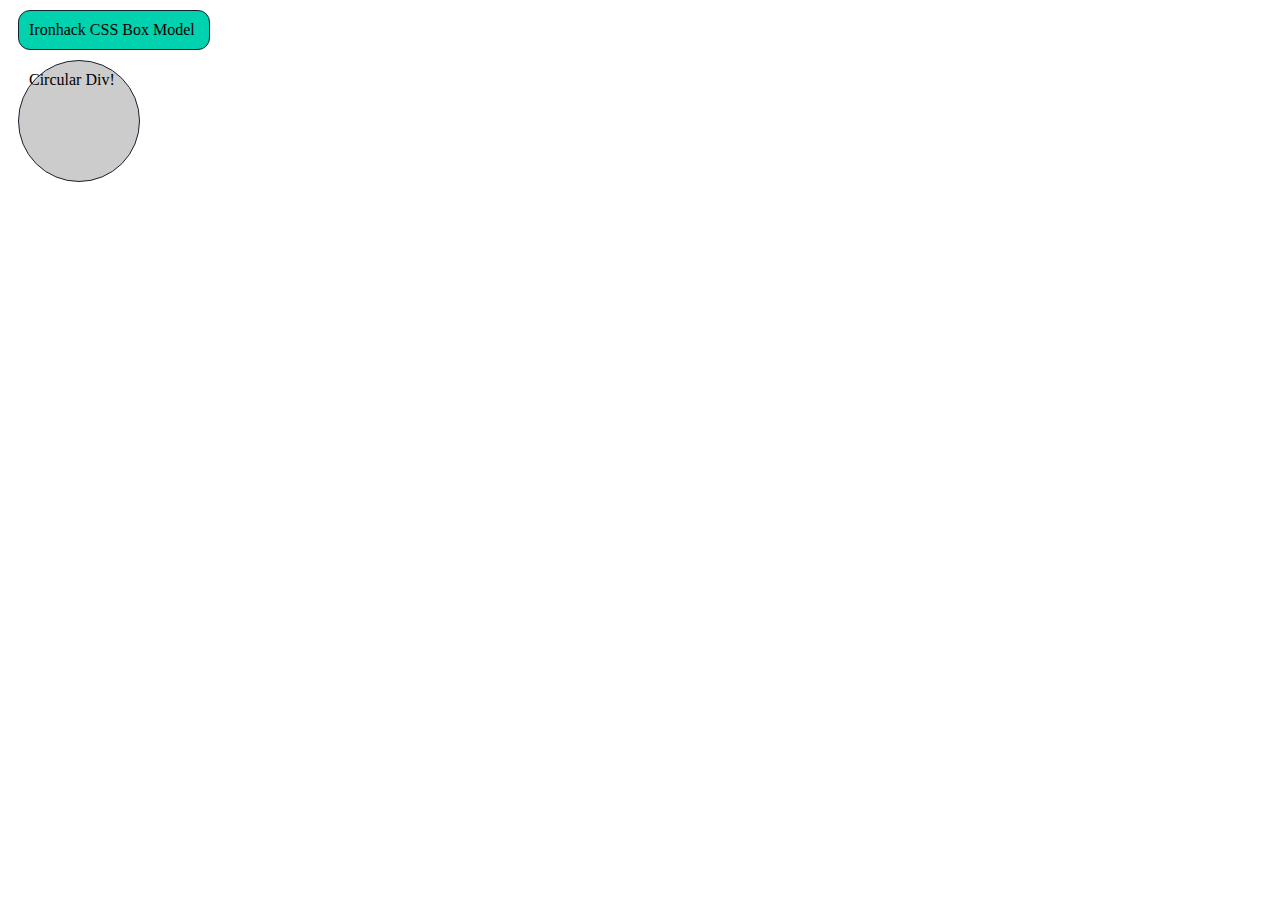
<file: CSS-Box-Model/index.html>
<!DOCTYPE html>
<html lang="en">
    <head>
        <link rel="stylesheet" href="style.css">
        <meta charset="UTF-8">
        <meta name="viewport" content="width=device-width, initial-scale=1.0">
        <title>CSS-Box-Model</title>
    </head>
    <body>
        <div>
            Ironhack CSS Box Model
        </div>

        <div class="circular-div">
            Circular Div!
        </div>
    </body>
</html>
</file>
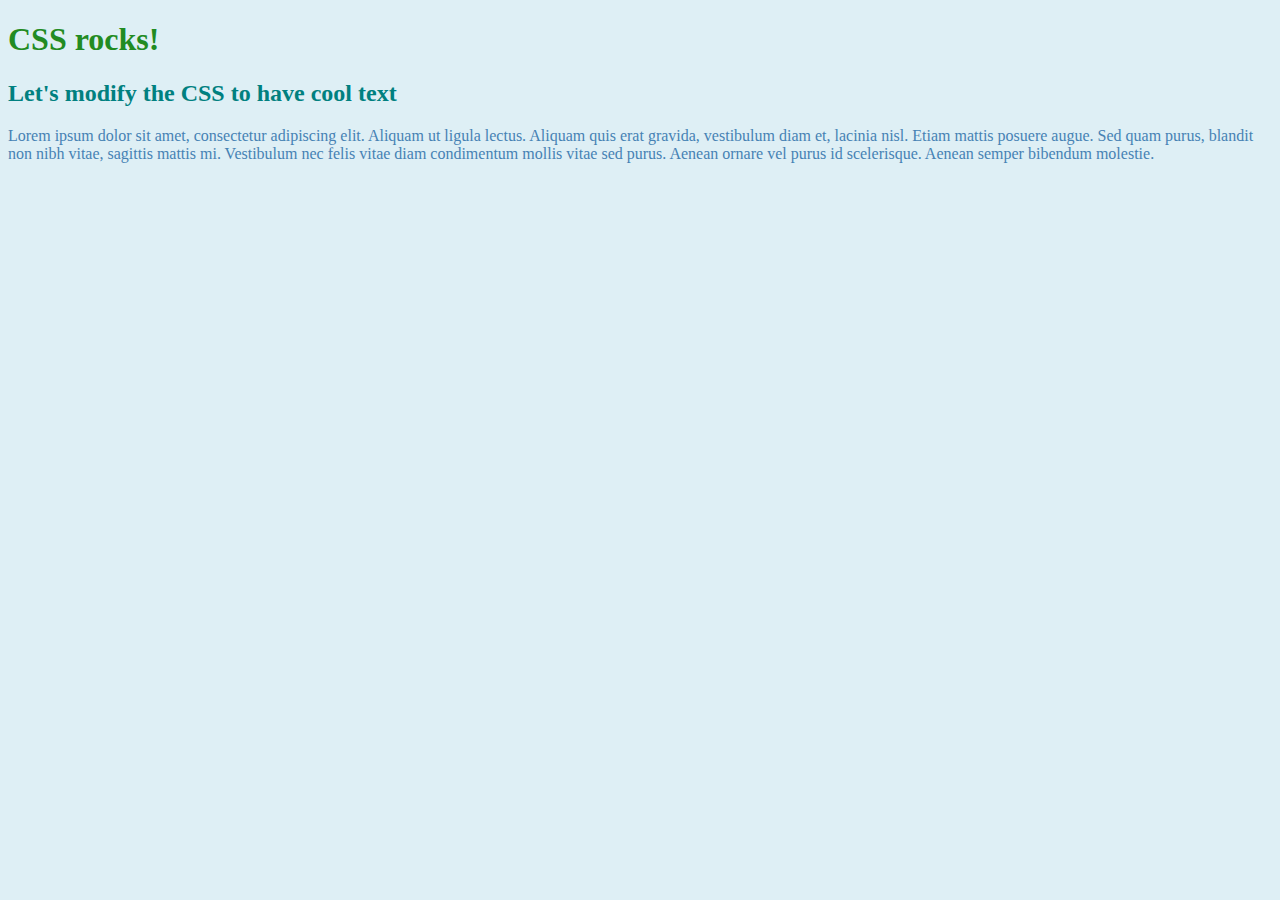
<file: CSS-Color-Properties/index.html>
<!DOCTYPE html>
<html lang="en">
    <head>
        <link rel="stylesheet" href="style.css">
        <meta charset="UTF-8">
        <meta name="viewport" content="width=device-width, initial-scale=1.0">
        <title>CSS-Color-Properties</title>
    </head>
    <body>
        
        <h1>CSS rocks!</h1>
        <h2>Let's modify the CSS to have cool text</h2>
        <p>
            Lorem ipsum dolor sit amet, consectetur adipiscing elit. Aliquam ut ligula lectus. Aliquam quis erat gravida, vestibulum diam et, lacinia nisl. Etiam mattis posuere augue. Sed quam purus, blandit non nibh vitae, sagittis mattis mi.
            <span>Vestibulum</span>
            nec felis vitae diam condimentum mollis vitae sed purus. Aenean ornare vel purus id scelerisque. Aenean semper bibendum molestie.
        </p>

    </body>
</html>
</file>
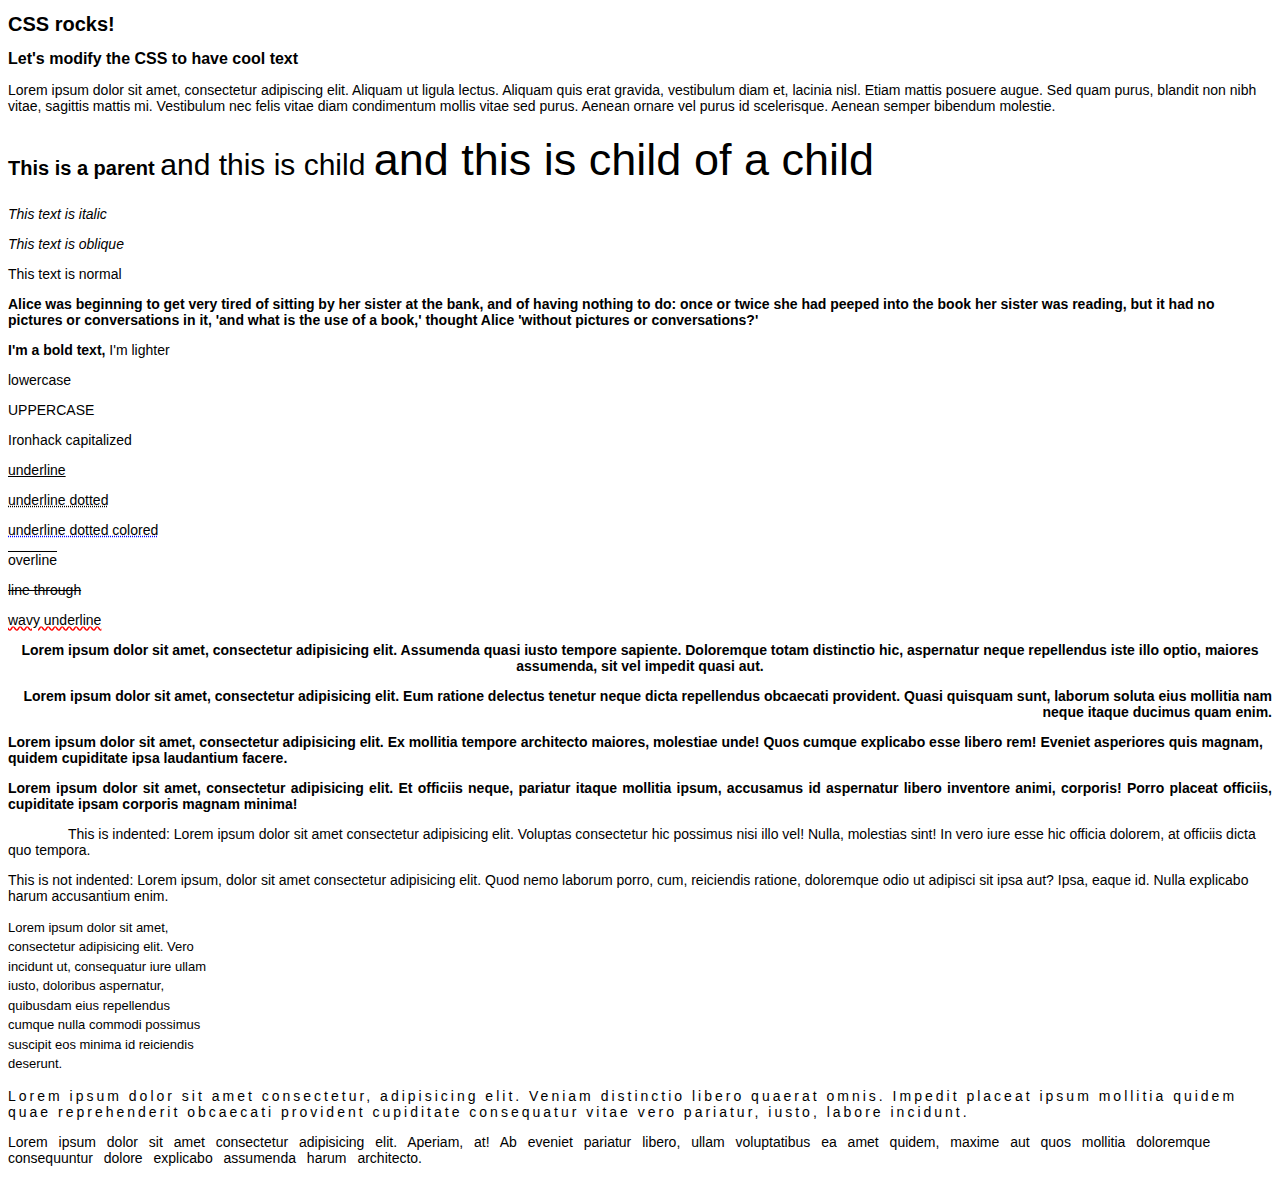
<file: CSS-Font-and-Text-Properties/index.html>
<!DOCTYPE html>
<html lang="en">
    <head>
        <link rel="stylesheet" href="styles.css">
        <meta charset="UTF-8">
        <meta name="viewport" content="width=device-width, initial-scale=1.0">
        <title>CSS - Font and Text Properties</title>
    </head>
    <body>
        <h1>CSS rocks!</h1>
        <h2>Let's modify the CSS to have cool text</h2>
        <p>Lorem ipsum dolor sit amet, consectetur adipiscing elit. Aliquam ut ligula lectus. Aliquam quis erat gravida, vestibulum diam et, lacinia nisl. Etiam mattis posuere augue. Sed quam purus, blandit non nibh vitae, sagittis mattis mi. <span>Vestibulum</span> nec felis vitae diam condimentum mollis vitae sed purus. Aenean ornare vel purus id scelerisque. Aenean semper bibendum molestie.</p>
 
<!-- font-size -->

        <div class="parent">
            <p>This is a parent
                <span class="child">and this is child
                    <span class="child">and this is child of a child</span>
                </span>
            </p>
        </div>

<!-- font-style -->

        <p id="italic">This text is italic</p>
        <p id="oblique">This text is oblique</p>
        <p>This text is normal</p>

<!-- font-weight -->

        <p id="font-weight">Alice was beginning to get very tired of sitting by her sister at the
            bank, and of having nothing to do: once or twice she had peeped into the
            book her sister was reading, but it had no pictures or conversations in
            it, 'and what is the use of a book,' thought Alice 'without pictures or
            conversations?'</p>
        
        <div>
            <p>I'm a bold text, <span>I'm lighter</span></p>
        </div>

<!-- *** CSS Text Properties *** -->

<!-- text-transform -->

        <p id="lowercase">LOWERCASE</p>
        <p id="uppercase">uppercase</p>
        <p><span id="capitalize">ironhack</span> capitalized</p>

<!-- text-decoration -->

        <p id="underline">underline</p>
        <p id="underline-dotted">underline dotted</p>
        <p id="underline-dotted-colored">underline dotted colored</p>
        <p id="overline">overline</p>
        <p id="line-through">line through</p>
        <p id="wavy">wavy underline</p>

<!-- text-align -->
        <div id="center">
            <p>Lorem ipsum dolor sit amet, consectetur adipisicing elit. Assumenda quasi iusto tempore sapiente. Doloremque totam distinctio hic, aspernatur neque repellendus iste illo optio, maiores assumenda, sit vel impedit quasi aut.</p>
        </div>

        <div id="right">
            <p>Lorem ipsum dolor sit amet, consectetur adipisicing elit. Eum ratione delectus tenetur neque dicta repellendus obcaecati provident. Quasi quisquam sunt, laborum soluta eius mollitia nam neque itaque ducimus quam enim.</p>
        </div>

        <div id="left">
            <p>Lorem ipsum dolor sit amet, consectetur adipisicing elit. Ex mollitia tempore architecto maiores, molestiae unde! Quos cumque explicabo esse libero rem! Eveniet asperiores quis magnam, quidem cupiditate ipsa laudantium facere.</p>
        </div>

        <div id="justify">
            <p>Lorem ipsum dolor sit amet, consectetur adipisicing elit. Et officiis neque, pariatur itaque mollitia ipsum, accusamus id aspernatur libero inventore animi, corporis! Porro placeat officiis, cupiditate ipsam corporis magnam minima!</p>
        </div>


<!-- text-indent -->

        <p id="indent-example">This is indented: Lorem ipsum dolor sit amet consectetur adipisicing elit. Voluptas consectetur hic possimus nisi illo vel! Nulla, molestias sint! In vero iure esse hic officia dolorem, at officiis dicta quo tempora.</p>
        <p>This is not indented: Lorem ipsum, dolor sit amet consectetur adipisicing elit. Quod nemo laborum porro, cum, reiciendis ratione, doloremque odio ut adipisci sit ipsa aut? Ipsa, eaque id. Nulla explicabo harum accusantium enim.</p> 

<!-- line-height -->

        <p id="line-height-example">Lorem ipsum dolor sit amet, consectetur adipisicing elit. Vero incidunt ut, consequatur iure ullam iusto, doloribus aspernatur, quibusdam eius repellendus cumque nulla commodi possimus suscipit eos minima id reiciendis deserunt.</p>

<!-- letter-spacing & word-spacing -->

        <p class="letter-spacing-example">Lorem ipsum dolor sit amet consectetur, adipisicing elit. Veniam distinctio libero quaerat omnis. Impedit placeat ipsum mollitia quidem quae reprehenderit obcaecati provident cupiditate consequatur vitae vero pariatur, iusto, labore incidunt.</p>
        <p class="word-spacing-example">Lorem ipsum dolor sit amet consectetur adipisicing elit. Aperiam, at! Ab eveniet pariatur libero, ullam voluptatibus ea amet quidem, maxime aut quos mollitia doloremque consequuntur dolore explicabo assumenda harum architecto.</p>

    </body>
</html>
</file>
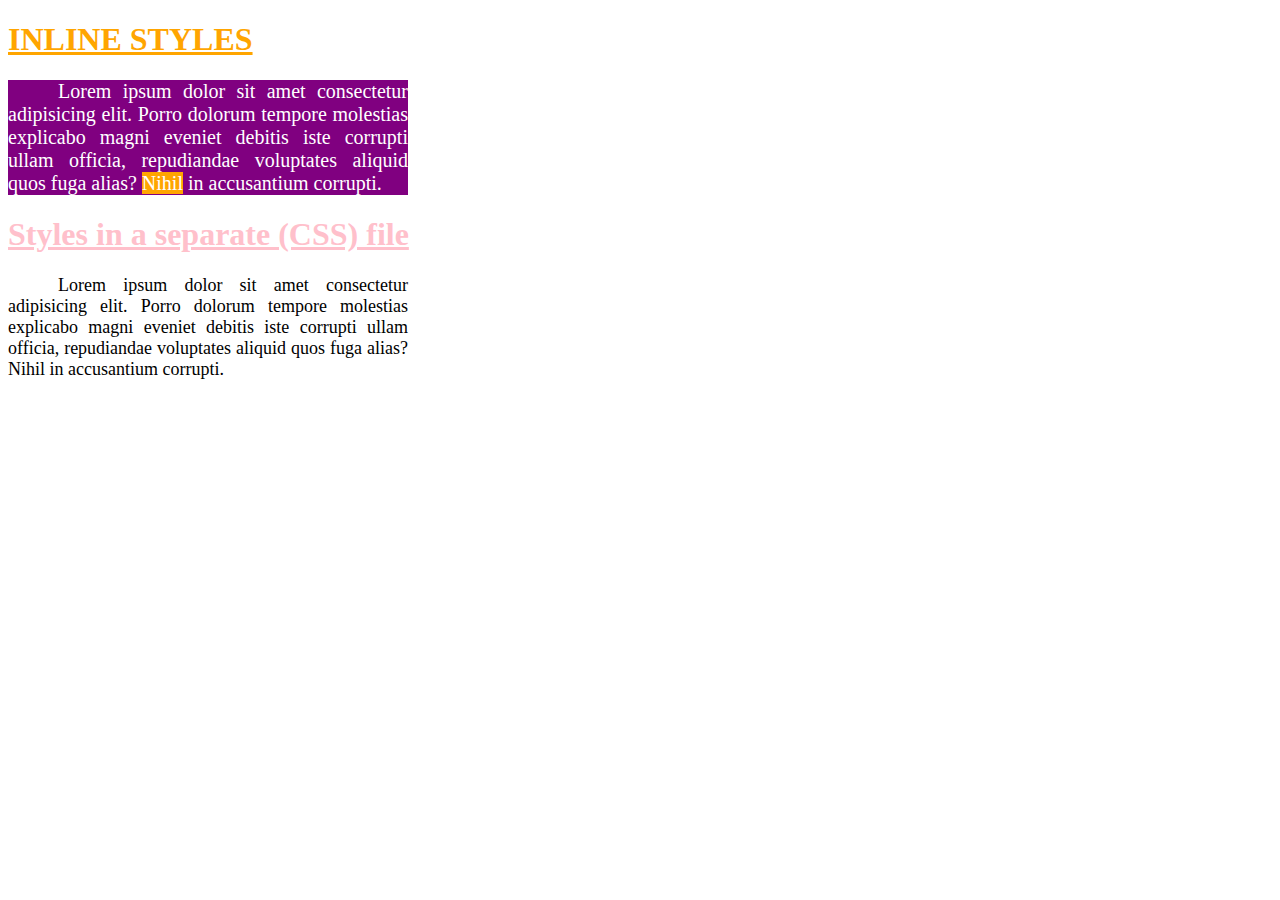
<file: CSS-Introduction/index.html>
<!DOCTYPE html>
<html lang="en">
    <head>
        <link rel="stylesheet" href="styles.css">
        <meta charset="UTF-8">
        <meta name="viewport" content="width=device-width, initial-scale=1.0">
        <title>CSS-Introduction</title>
    </head>
    <body>

    <!-- *** Inline Style Example *** -->

        <h1 style="color: orange; text-transform: uppercase;">Inline Styles</h1>
        <p style="background-color: purple; color: white; font-size: 20px;">
            Lorem ipsum dolor sit amet consectetur adipisicing elit. Porro dolorum tempore molestias explicabo magni eveniet debitis iste corrupti ullam officia, repudiandae voluptates aliquid quos fuga alias?
            <span style="background-color: orange;">Nihil</span>
            in accusantium corrupti.
        </p>

    <!-- *** Style is Separate File Example *** -->

        <h1>Styles in a separate (CSS) file</h1>
        <p>
            Lorem ipsum dolor sit amet consectetur adipisicing elit. Porro dolorum tempore molestias explicabo magni eveniet debitis iste corrupti ullam officia, repudiandae voluptates aliquid quos fuga alias?
            <span>Nihil</span>
            in accusantium corrupti.
        </p>
        
    </body>
</html>
</file>
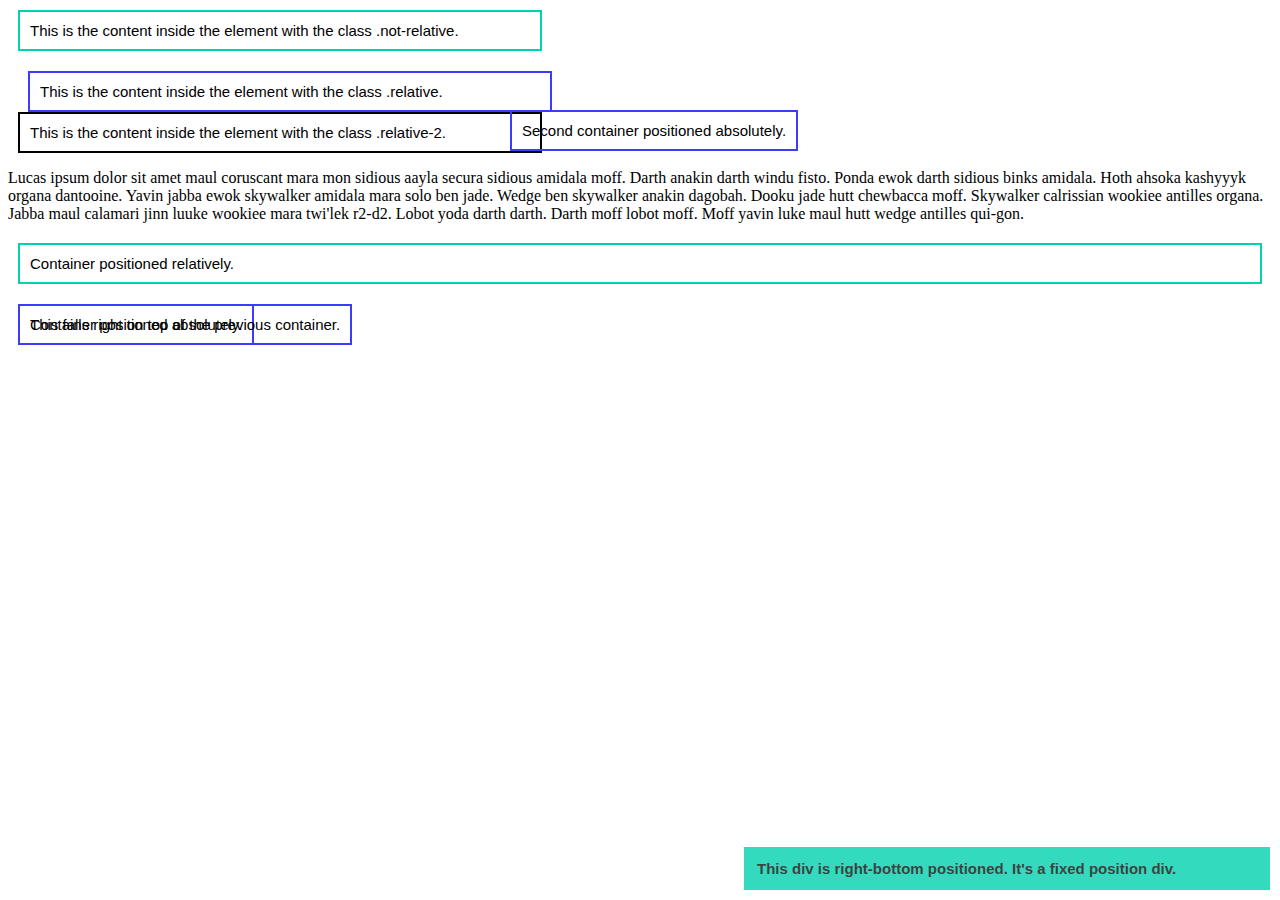
<file: CSS-Positioning-and-Flexbox/index.html>
<!DOCTYPE html>
<html lang="en">
    <head>
        <link rel="stylesheet" href="style.css">
        <meta charset="UTF-8">
        <meta name="viewport" content="width=device-width, initial-scale=1.0">
        <title>CSS - Positioning and Flexbox</title>
    </head>
    <body>
        <div class="not-relative box">
            This is the content inside the element with the class .not-relative.
        </div>

        <div class="relative box">
            This is the content inside the element with the class .relative.
        </div>

        <!-- This relative-2 position ignores any other element in the HTML -->
        <div class="relative-2 box">
            This is the content inside the element with the class .relative-2.
        </div>

        <div class="fixed">
            This div is right-bottom positioned. It's a fixed position div.
        </div>

            <p>
                Lucas ipsum dolor sit amet maul coruscant mara mon sidious aayla secura sidious amidala moff. Darth anakin darth windu fisto. Ponda ewok darth sidious binks amidala. Hoth ahsoka kashyyyk organa dantooine. Yavin jabba ewok skywalker amidala mara solo ben jade. Wedge ben skywalker anakin dagobah. Dooku jade hutt chewbacca moff. Skywalker calrissian wookiee antilles organa. Jabba maul calamari jinn luuke wookiee mara twi'lek r2-d2. Lobot yoda darth darth. Darth moff lobot moff. Moff yavin luke maul hutt wedge antilles qui-gon.
            </p>

        <div class="relative-3">
            Container positioned relatively.
        </div>

        <div class="absolute">
            Container positioned absolutely.
        </div>

        <div class="absolute">
            This falls right on top of the previous container.
        </div>

        <div class="absolute absolute-second">
            Second container positioned absolutely.
        </div>

    </body>
</html>
</file>
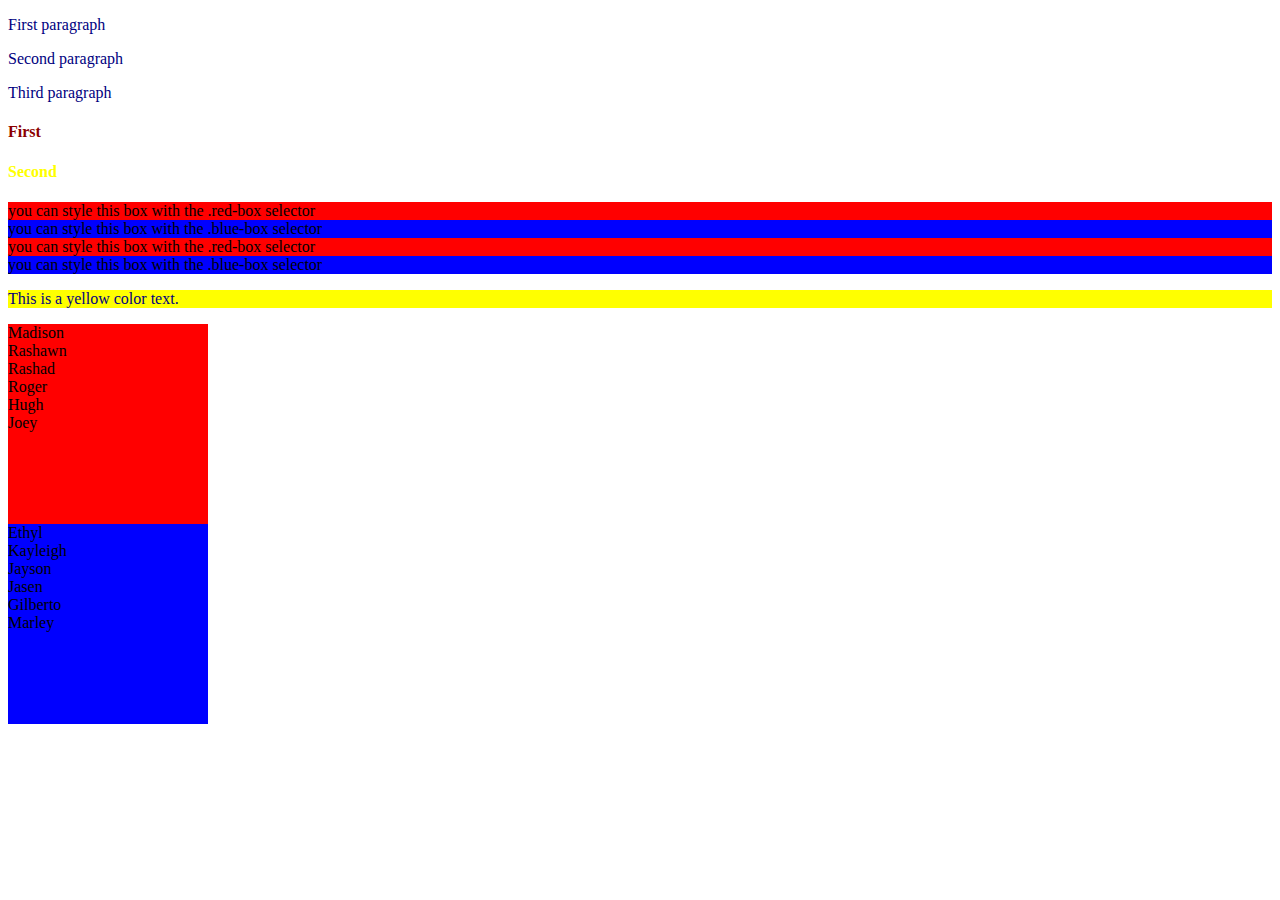
<file: CSS-Rules-and-Selectors/index.html>
<!DOCTYPE html>
<html lang="en">
    <head>
        <link rel="stylesheet" href="styles.css">
        <meta charset="UTF-8">
        <meta name="viewport" content="width=device-width, initial-scale=1.0">
        <title>CSS - Rules and Selectors</title>
    </head>
    <body>
        <p>First paragraph</p>
        <p>Second paragraph</p>
        <p>Third paragraph</p>

        <h4>First</h4>
        <h4><span style="color: yellow;">Second</span></h4>

<!-- *** Class Selectors *** -->

        <div class="red-box">you can style this box with the .red-box selector</div>
        <div class="blue-box">you can style this box with the .blue-box selector</div>
        <div class="red-box">you can style this box with the .red-box selector</div>
        <div class="blue-box">you can style this box with the .blue-box selector</div>
        <p class="yellow-box">This is a yellow color text.</p>

        <div class="red-group">
            <li>Madison</li>
            <li>Rashawn</li>
            <li>Rashad</li>
            <li>Roger</li>
            <li>Hugh</li>
            <li>Joey</li>
        </div>

        <div class="blue-group">
            <li>Ethyl</li>
            <li>Kayleigh</li>
            <li>Jayson</li>
            <li>Jasen</li>
            <li>Gilberto</li>
            <li>Marley</li>
        </div>

    </body>
</html>
</file>
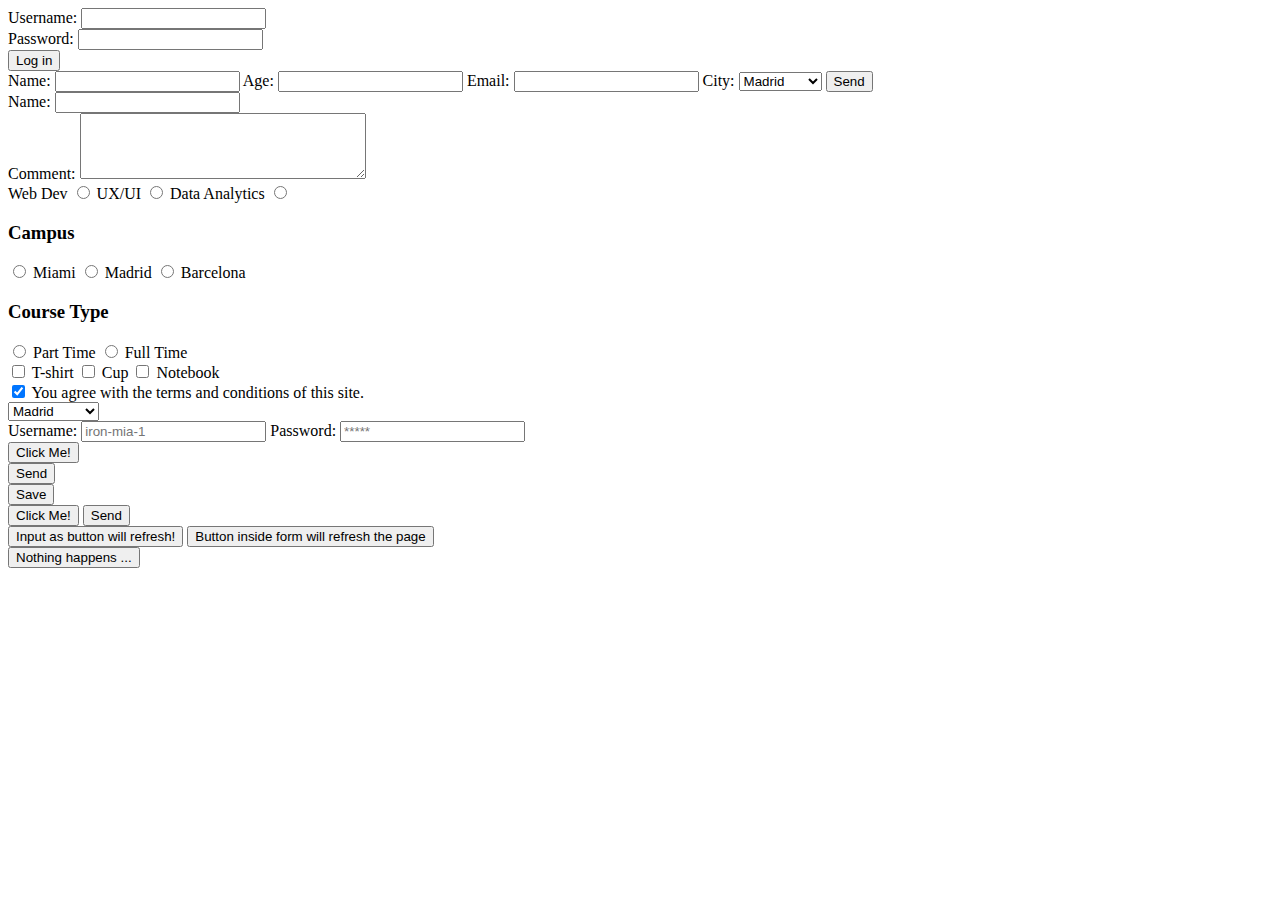
<file: HTML-Form-Tag/index.html>
<!DOCTYPE html>
<html lang="en">
    <head>
        <meta charset="UTF-8">
        <meta name="viewport" content="width=device-width, initial-scale=1.0">
        <title>HTML - Form Tag</title>
    </head>
    <body>
    
    <!-- Form & Label Tags -->

        <form action="/some-url" method="post">
            <label for="username">Username:</label>
            <input type="text" name="username" id="username"><br>
            <label for="password">Password:</label>
            <input type="password" name="password" id="password"><br>
            <button type="submit">Log in</button>
        </form>

        <form action="/some-url" method="post">
            <label for="name">Name:</label>
            <input type="text" id="name">

            <label for="age">Age:</label>
            <input type="number" id="age">

            <label for="email">Email: </label>
            <input type="email" id="email">

            <label for="city">City:</label>
            <select name="city" id="city">
                <option value="Madrid">Madrid</option>
                <option value="Miami">Miami</option>
                <option value="Barcelona">Barcelona</option>
            </select>
            <button type="submit"> Send </button>
        </form>

        <form action="some-url" method="get">
            <label for="name2">Name:</label>
            <input type="text" id="name2" name="name2">
        </form>

        <form action="some-url" method="get">
            <label for="comment">Comment:</label>
            <textarea id="comment" name="comment" rows="4" cols="33"></textarea>
        </form>

        <form>
            <label for="web">Web Dev</label>
            <input type="radio" id="web" value="webdev" name="course">

            <label for="ux">UX/UI</label>
            <input type="radio" id="ux" value="uxui" name="course">

            <label for="data">Data Analytics</label>
            <input type="radio" id="data" value="data" name="course">
        </form>

        <form action="/some-url" method="get">
            <div>
                <h3>Campus</h3>
                    <input type="radio" id="mia" value="Miami" name="iron-city">
                    <label for="mia">Miami</label>

                    <input type="radio" id="mad" value="Madrid" name="iron-city">
                    <label for="mad">Madrid</label>

                    <input type="radio" id="bcn" value="Barcelona" name="iron-city">
                    <label for="bcn">Barcelona</label>
            </div>

            <div>
                <!-- Try changing the following two input names to "iron-city", and see what happens -->
                 <h3>Course Type</h3>
                    <input type="radio" id="pt" value="Part-Time" name="iron-course">
                    <label for="pt">Part Time</label>

                    <input type="radio" id="ft" value="Full-Time" name="iron-course">
                    <label for="ft">Full Time</label>
            </div>
        </form>

        <form action="/some-url" method="get">
            <input type="checkbox" name="iron-merchan" value="t-shirt"/> T-shirt
            <input type="checkbox" name="iron-merchan" value="cup"/> Cup
            <input type="checkbox" name="iron-merchan" value="notebook"/> Notebook
            <br>
            <!-- Mark an option as selected by default -->
            <input type="checkbox" name="agreement" checked/>  You agree with the terms and conditions of this site.
        </form>

        <form action="/some-url" method="get">
            <select name="iron-city">
                <option value="mad">Madrid</option>
                <option value="bcn">Barcelona</option>
                <option value="mia">Miami</option>
                <option value="mex">Mexico City</option>
                <option value="par">Paris</option>
                <option value="ber">Berlin</option>
                <option value="ams">Amsterdam</option>
                <option value="sao">Sao Paulo</option>
                <option value="lis">Lisbon</option>
            </select>
        </form>

        <form action="/some-url" method="get">
            <label for="username">Username:</label>
            <input type="text" name="username" id="username2" placeholder="iron-mia-1">

            <label for="password">Password:</label>
            <input type="password" name="password" id="password2" placeholder="*****">
        </form>

    <!-- Buttons -->

        <!-- Input Tags -->
        <input type="button" value="Click Me!"><br>

        <input type="submit" value="Send">
        <form action="/some-url" method="get">
            <input type="submit" value="Save">
        </form>
        
        <!-- Button Tags -->
        <button>Click Me!</button>
        <button type="submit">Send</button>

        <form action="" method="get">
            <input type="submit" value="Input as button will refresh!">
            <button>Button inside form will refresh the page</button>
        </form>
        <button>Nothing happens ... </button>

    </body>
</html>
</file>
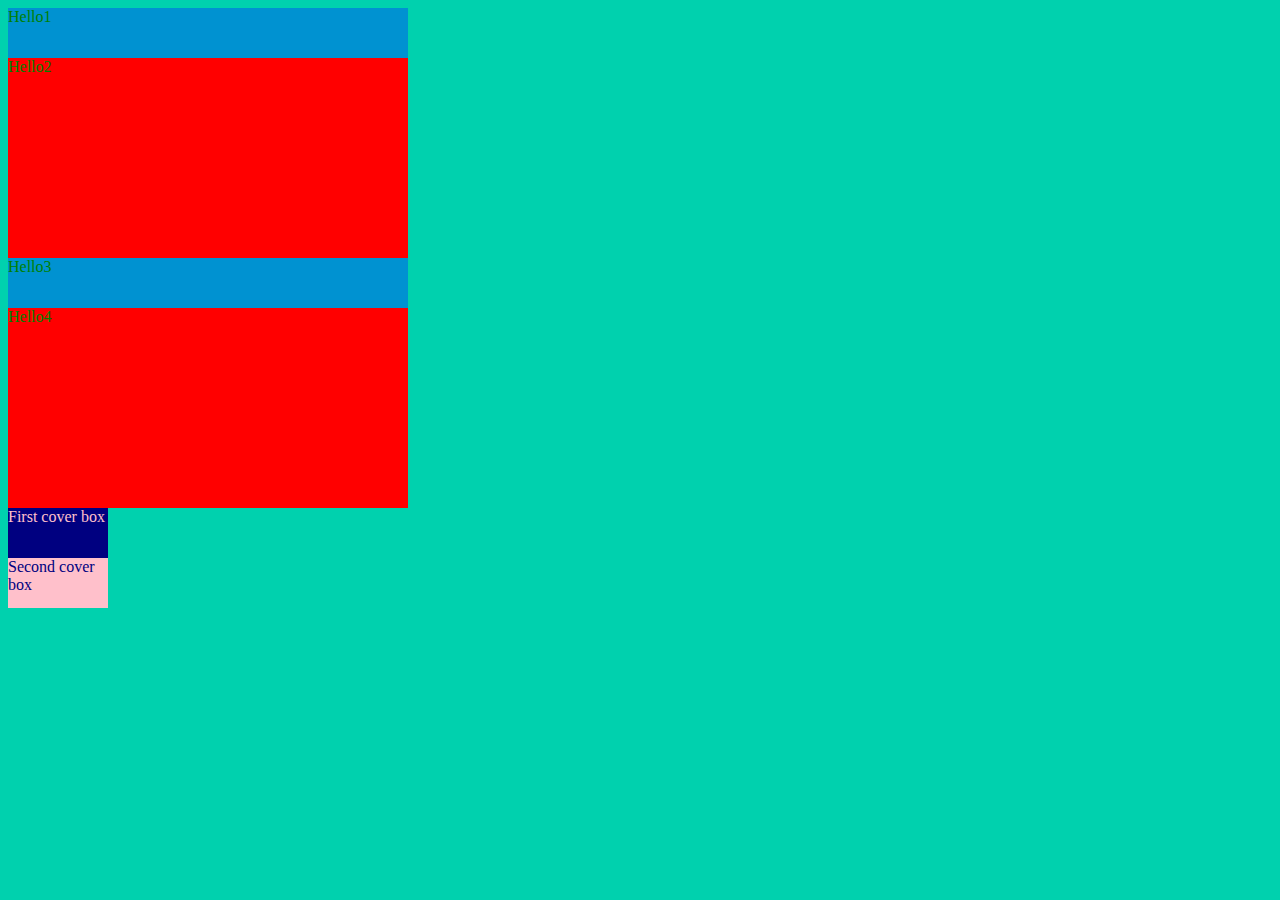
<file: CSS-Rules-and-Selectors/index2.html>
<!DOCTYPE html>
<html lang="en">
    <head>
        <link rel="stylesheet" href="styles2.css">
        <meta charset="UTF-8">
        <meta name="viewport" content="width=device-width, initial-scale=1.0">
        <title>How to use CSS classes - practice</title>
    </head>
    <body>
        <div class="menu">Hello1</div>
        <div class="content">Hello2</div>
        <div class="menu">Hello3</div>
        <div class="content">Hello4</div>

        <div id="cover-box">
            First cover box
        </div>

        <div id="cover-box2">
            Second cover box
        </div>
    </body>
</html>
</file>
<file: CSS-Box-Model/style.css>
div {
    background-color: #00D1AE;
    border: 1px solid #17212e;
    padding: 10px;
    width: 170px;
    margin: 10px 10px 10px 10px;

    border-radius: 12px;

    /* border Parameters:
        border-width: 1px;
        border-style: solid;
        border-color: #17212e; 
    */

    /* border-width: 0 0 1px 0; */
    /* border-with Parameters:
        border-width: [border-top] [border-right] [border-bottom] [border-left];
    */

    /* border-radius Syntax:
        border-<top|bottom>-<left|right>-radius
    */

    /* padding Syntax:
        padding: [padding-top] [padding-right] [padding-bottom] [padding-left]
    */

    /* margin Syntax:
        margin: [margin-top] [margin-right] [margin-bottom] [margin-left]
    */
}

.circular-div {
    background-color: #ccc;
    border-radius: 50%;
    height: 100px;
    width: 100px;
}
</file>
<file: CSS-Color-Properties/style.css>
/* Values for Red */
        /* Hexadecimal: #ff0000 */
        /* RBG: rgb(255, 0, 0) */
        /* Alpha Channel: rgba(255, 0, 0, 0.5) ==> Last Parameter affects transparency */

h1 {
    color: forestgreen
}

h2 {
    color: #008080;
}

p {
    color: rgb(70, 130, 180); 
}

body {
    background-color: rgba(173, 216, 230, 0.4)
}
</file>
<file: CSS-Font-and-Text-Properties/styles.css>
/* *** font-family *** */

body {
    font-family: Arial, Helvetica, sans-serif;
    font-size: 14px;
}

h1 {
    font-size: 20px;
}

h2 {
    font-size: 16px;
}

.parent {
    font-size: 20px;
}

.child {
    font-size: 1.5em;
}

#italic {
    font-style: italic;
}

#oblique {
    font-style: oblique;
}

#font-weight {
    font-weight: bold;
}

div p {
    font-weight: 600;
}

span {
    font-weight: lighter;
}


/* *** CSS Text Properties *** */

/* text-transform */
#lowercase {
    text-transform: lowercase;
}

#uppercase {
    text-transform: uppercase;
}

#capitalize {
    text-transform: capitalize;
}

/* <!-- text-decoration --> */
#underline {
    text-decoration: underline;
}

#underline-dotted {
    text-decoration: underline dotted;
}

#underline-dotted-colored {
    text-decoration: underline dotted blue;
}

#overline {
    text-decoration: overline;
}

#line-through {
    text-decoration: line-through;
}

#wavy {
    text-decoration: red wavy underline;
}

/* <!-- text-align --> */
#center {
    text-align: center;
}

#right {
    text-align: right;
}

#left {
    text-align: left;
}

#justify {
    text-align: justify;
}

/* <!-- text-indent --> */
#indent-example {
    text-indent: 60px;
}

/* <!-- line-height --> */
#line-height-example {
    width: 200px;
    font-size: 13px;
    line-height: 1.5;
}

/* <!-- letter-spacing & word-spacing -->  */
.letter-spacing-example {
    letter-spacing: 3px;
}

.word-spacing-example {
    word-spacing: 7px;;
}
</file>
<file: CSS-Introduction/styles.css>
h1 {
    color: pink;
    text-decoration: underline;
}

p  {
    font-size: 18px;
    width: 400px;
    text-indent: 50px;
    text-align: justify;
}
</file>
<file: CSS-Positioning-and-Flexbox/style.css>
.box {
    border: 2px solid;
    font-family: Arial;
    font-size: 15px;
    width: 500px;
}

.not-relative {
    border-color: #00D1AE;
}

.relative {
    position: relative;
    border-color: #3B3Bff;
    left: 10px;
    top: 10px;
}

.fixed {
    position: fixed;
    bottom: 0;
    right: 0;
    background: #00D1AE;
    opacity: 0.8;
    color: #111;
    border: 3px solid #00D1AE;
    font-weight: bold;
    padding: 10px;
    width: 500px;
}

div {
    border: 2px solid;
    font-family: Arial;
    font-size: 15px;
    padding: 10px;
    margin: 10px;
}

.relative-3 {
    border-color: #00D1AE;
    margin-top: 20px;
    position: relative;
}

.absolute {
    border-color: #3B3Bff;
    position: absolute;
}

.absolute-second {
    top: 100px;
    left: 500px;
}
</file>
<file: CSS-Rules-and-Selectors/styles.css>
p {
    color: navy;
}

h4 {
    color: darkred;
}

.red-box {
    background-color: red;
}

.blue-box {
    background-color: blue;
}

p.yellow-box {
    background-color: yellow;
}

.red-group {
    background: red;
    width: 200px;
    height: 200px;
}

.blue-group {
    background: blue;
    width: 200px;
    height: 200px;
}
</file>
<file: CSS-Rules-and-Selectors/styles2.css>
body {
    background-color: #00D1AE;
}

.menu {
    width: 400px;
    height: 50px;
    background-color: #0092d1;
}

.content {
    width: 400px;
    height: 200px;
    background-color: red;
}

.important {
    font-weight: bold;
}

#cover-box {
    background-color:navy;
    color: pink;
    width: 100px;
    height: 50px;
}

#cover-box2 {
    background-color:pink;
    color: navy;
    width: 100px;
    height: 50px;
}

/* *** Unversal Selector *** */
* {
    color: green;
}
</file>
